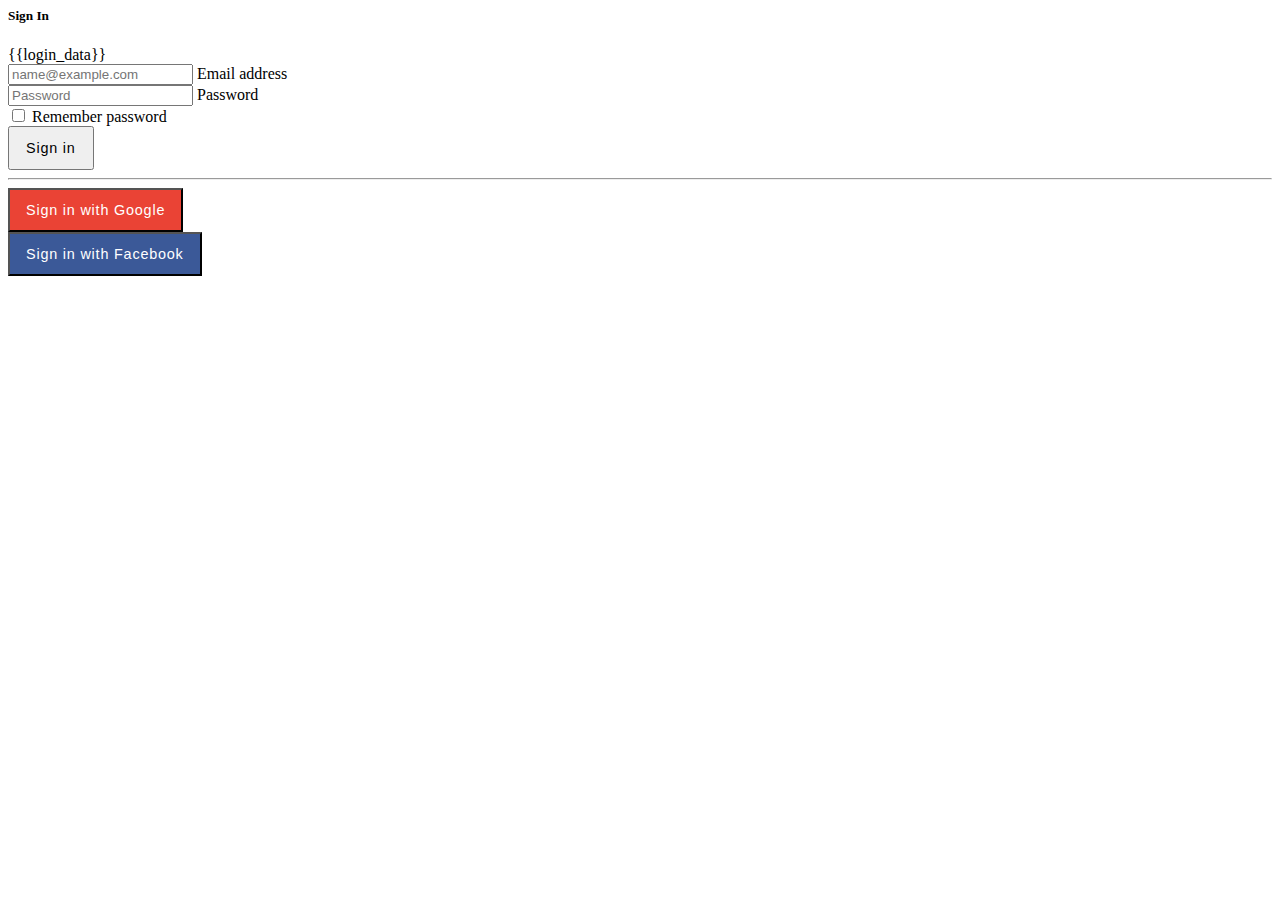
<file: plasma donor application/templates/login.html>
<html>
    <title>
        loginpage
    </title>
    <head>
        <link href="https://cdn.jsdelivr.net/npm/bootstrap@5.0.2/dist/css/bootstrap.min.css" rel="stylesheet"
     integrity="sha384-EVSTQN3/azprG1Anm3QDgpJLIm9Nao0Yz1ztcQTwFspd3yD65VohhpuuCOmLASjC" crossorigin="anonymous">
    </head>
    <style>

.btn-login {
  font-size: 0.9rem;
  letter-spacing: 0.05rem;
  padding: 0.75rem 1rem;
}

.btn-google {
  color: white !important;
  background-color: #ea4335;
}

.btn-facebook {
  color: white !important;
  background-color: #3b5998;
}
    </style>
    <body>
        <div class="container">
          <div class="row">
            <div class="col-sm-9 col-md-7 col-lg-5 mx-auto">
              <div class="card border-0 shadow rounded-3 my-5">
                <div class="card-body p-4 p-sm-5">
                  <h5 class="card-title text-center mb-5 fw-light fs-5">Sign In</h5>
                    {{login_data}}
                  <form action="/signin" method="POST">
                    <div class="form-floating mb-3">
                      <input type="email" class="form-control" id="floatingInput" placeholder="name@example.com" name="email">
                      <label for="floatingInput">Email address</label>
                    </div>
                    <div class="form-floating mb-3">
                      <input type="password" class="form-control" id="floatingPassword" placeholder="Password" name="password">
                      <label for="floatingPassword">Password</label>
                    </div>
      
                    <div class="form-check mb-3">
                      <input class="form-check-input" type="checkbox" value="" id="rememberPasswordCheck">
                      <label class="form-check-label" for="rememberPasswordCheck">
                        Remember password
                      </label>
                    </div>
                    <div class="d-grid">
                      <button class="btn btn-primary btn-login text-uppercase fw-bold" type="submit">Sign
                        in</button>
                    </div>
                    <hr class="my-4">
                    <div class="d-grid mb-2">
                      <button class="btn btn-google btn-login text-uppercase fw-bold" type="submit">
                        <i class="fab fa-google me-2"></i> Sign in with Google
                      </button>
                    </div>
                    <div class="d-grid">
                      <button class="btn btn-facebook btn-login text-uppercase fw-bold" type="submit">
                        <i class="fab fa-facebook-f me-2"></i> Sign in with Facebook
                      </button>
                    </div>
                  </form>
                </div>
              </div>
            </div>
          </div>
        </div>
      </body>
</html>
</file>
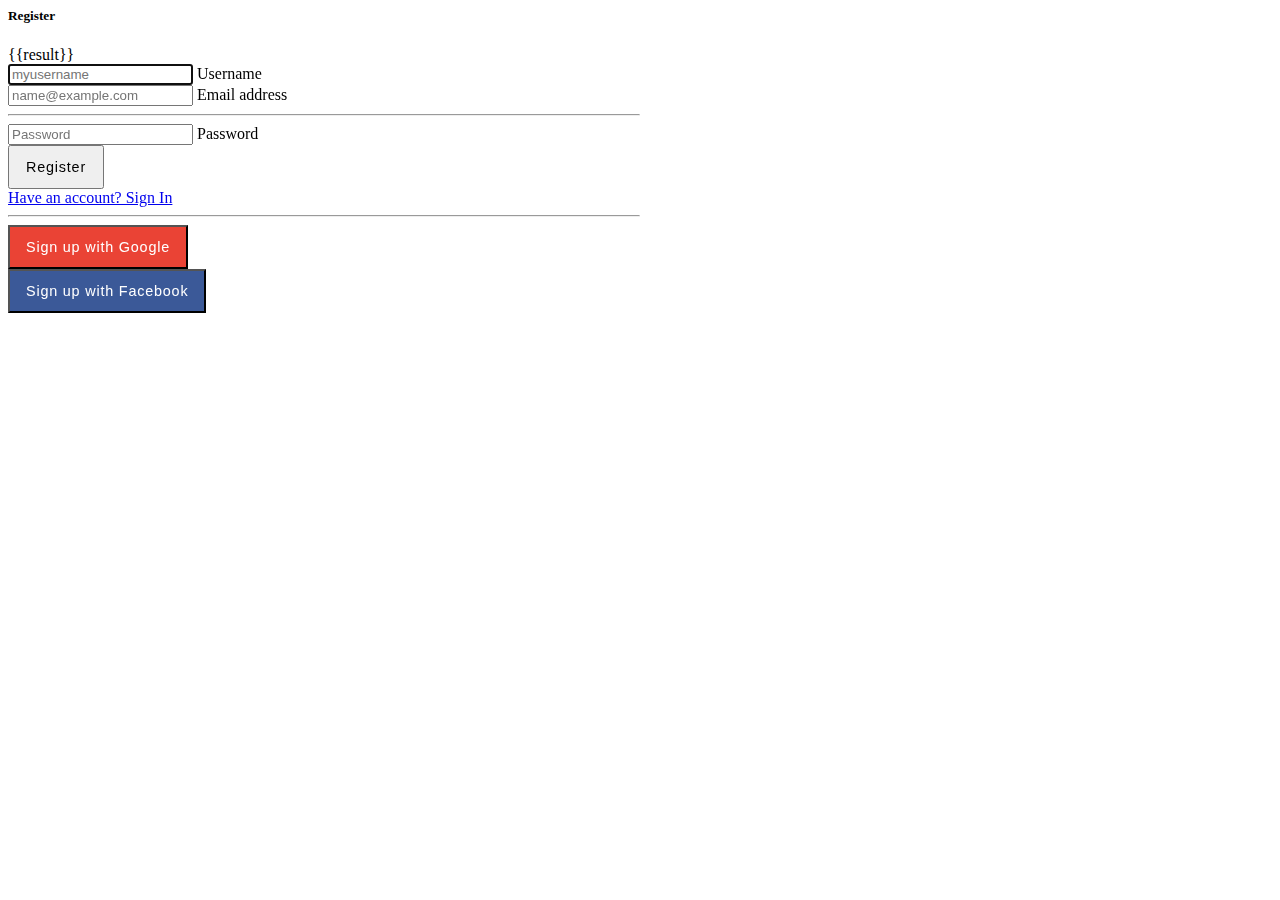
<file: plasma donor application/templates/register.html>
<html>
    <title>
        loginpage
    </title>
    <head>
        <link href="https://cdn.jsdelivr.net/npm/bootstrap@5.0.2/dist/css/bootstrap.min.css" rel="stylesheet"
     integrity="sha384-EVSTQN3/azprG1Anm3QDgpJLIm9Nao0Yz1ztcQTwFspd3yD65VohhpuuCOmLASjC" crossorigin="anonymous">
    </head>
    <style>
.container {
  width: 50%;
  background-size: cover;
}

.btn-login {
  font-size: 0.9rem;
  letter-spacing: 0.05rem;
  padding: 0.75rem 1rem;
}

.btn-google {
  color: white !important;
  background-color: #ea4335;
}
.btn-facebook {
  color: white !important;
  background-color: #3b5998;
}
</style>
<body>
    <div class="container">
      <div class="row">
        <div class="col-lg-10 col-xl-9 mx-auto">
          <div class="card flex-row my-5 border-0 shadow rounded-3 overflow-hidden">
            <div class="card-body p-4 p-sm-5">
              <h5 class="card-title text-center mb-5 fw-light fs-5">Register</h5>
             {{result}}
              <form action="/register_login" method="POST">
  
                <div class="form-floating mb-3">
                  <input type="text" class="form-control" id="floatingInputUsername" placeholder="myusername" name="name" required autofocus>
                  <label for="floatingInputUsername">Username</label>
                </div>
  
                <div class="form-floating mb-3">

                  <input type="email" class="form-control" id="floatingInputEmail" placeholder="name@example.com" name="email">
                  <label for="floatingInputEmail">Email address</label>
                </div>
  
                <hr>
  
                <div class="form-floating mb-3">
                  <input type="password" class="form-control" id="floatingPassword" placeholder="Password" name="password">
                  <label for="floatingPassword">Password</label>
                </div>
  
                <div class="d-grid mb-2">
                  <button class="btn btn-lg btn-primary btn-login fw-bold text-uppercase" type="submit">Register</button>
                </div>
  
                <a class="d-block text-center mt-2 small" href="/login">Have an account? Sign In</a>
  
                <hr class="my-4">
  
                <div class="d-grid mb-2">
                  <button class="btn btn-lg btn-google btn-login fw-bold text-uppercase" type="submit">
                    <i class="fab fa-google me-2"></i> Sign up with Google
                  </button>
                </div>
  
                <div class="d-grid">
                  <button class="btn btn-lg btn-facebook btn-login fw-bold text-uppercase" type="submit">
                    <i class="fab fa-facebook-f me-2"></i> Sign up with Facebook
                  </button>
                </div>
  
              </form>
            </div>
          </div>
        </div>
      </div>
    </div>
  </body>
  </html>
</file>
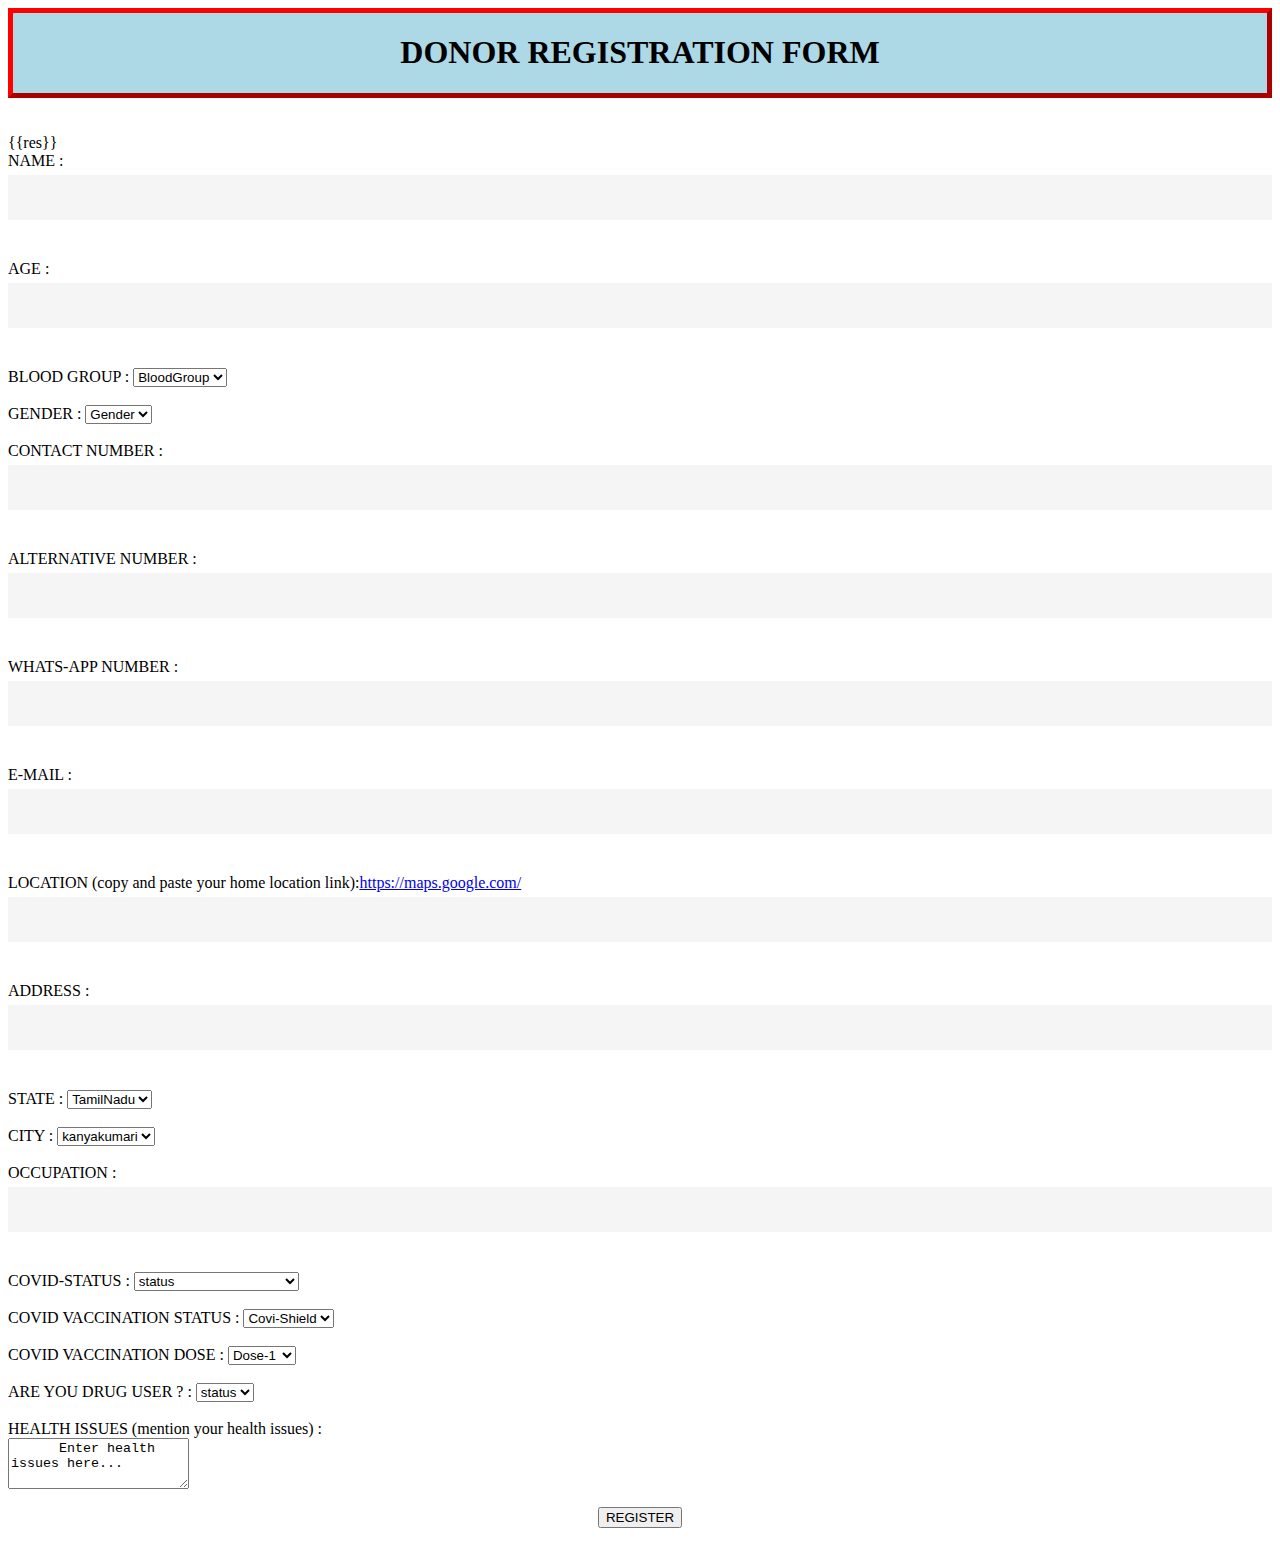
<file: plasma donor application/templates/registration.html>
<html>  
    <head>   
    <title>   Registration Page </title>  
    <link href="https://cdn.jsdelivr.net/npm/bootstrap@5.0.2/dist/css/bootstrap.min.css" rel="stylesheet"
     integrity="sha384-EVSTQN3/azprG1Anm3QDgpJLIm9Nao0Yz1ztcQTwFspd3yD65VohhpuuCOmLASjC" crossorigin="anonymous">
    </head>
    <style>
        body{
background-color: white;
}

input[type=text], input[type=password] {
    width: 100%;
    padding: 15px;
    margin: 5px 0 22px 0;
    display: inline-block;
    border: none;
    background: whitesmoke;
  }
  .div1 {
    border: 5px outset red;
    background-color: lightblue;
    text-align: center;
  }
    </style>
        <body>
      <div class="div1">
      <center>
      <h1>DONOR REGISTRATION FORM</h1>
    </center>
  </div>
    <br>  
    <br> {{res}}
    <div class="container col-5">
    <form action="/donor" method="POST">
    <table class="table table-borderless">
    <label> NAME : </label>
      <input type="text" name="name" size="40"/><br><br>


    <label> AGE : </label>     
    <input type="text" name="age" size="40"/><br><br>
    <label>  
      </label> 
    BLOOD GROUP :  
    </label>   
    <select class="form-select form-select-lg mb-3" aria-label=".form-select-lg example" name="bloodgroup">
    <option value="Course">BloodGroup</option>  
    <option value="A+">A+</option>  
    <option value="A-">A-</option>  
    <option value="B+">B+</option>  
    <option value="B-">B-</option>
    <option value="O+">O+</option> 
    <option value="O-">O-</option>  
    <option value="AB+">AB+</option>  
    <option value="AB-">AB-</option>  
    </select>    
    <br>  
    <br> 
<label>   
GENDER :  
</label>   
<select class="form-select form-select-lg mb-3" aria-label=".form-select-lg example" name="gender">
<option value="Course">Gender</option> 
 <option value="Male" >Male</option>
 <option value="female">Female</option>
 <option value="others">Others</option>
</select>    
<br>  
<br> 
<label> CONTACT NUMBER : </label>         
<input type="text" name="contactnumber" size="40"/><br><br> 
<label> ALTERNATIVE NUMBER : </label>         
<input type="text" name="alternativenumber" size="40"/><br><br>      
<label> WHATS-APP NUMBER : </label>         
<input type="text" name="whatsappnumber" size="40"/><br><br>   
<label> E-MAIL : </label>         
<input type="text" name="email" size="40"/><br><br>
<label for="basic-url" class="form-label" >LOCATION (copy and paste your home location link):</label>
  <span class="input-group-text"><a href="https://maps.google.com/"  target="_blank">https://maps.google.com/</a></span>
  <input type="text" class="form-control" id="basic-url" aria-describedby="basic-addon3" name="location"><br><br>
<label> ADDRESS : </label>         
<input type="text" name="address" size="40"/><br><br>
<label> STATE : </label>
<select class="form-select form-select-lg mb-3" aria-label=".form-select-lg example" name="state">
  <option value="tamilnadu">TamilNadu</option> 
  </select> 
<br>
<br>
<label> CITY : </label>
<select class="form-select form-select-lg mb-3" aria-label=".form-select-lg example" name="city">
  <option value="kanyakumari">kanyakumari</option> 
  <option value="Chennai">Chennai</option>
  <option value="tirunelveli">Tirunelveli</option>

  </select> 
<br>
<br>
<label> OCCUPATION : </label>         
<input type="text" name="occupation" size="40" name="occupation"/><br><br>
<label>   
    COVID-STATUS :  
    </label>   
    <select class="form-select form-select-lg mb-3" aria-label=".form-select-lg example" name="covidstatus">
    <option value="Course">status</option> 
     <option value="infected once" >infected once</option>
     <option value="infected twice">infected more than once</option>
     <option value="uninfected">uninfected</option>
    </select>    
    <br>  
    <br> 
    <label>   
      COVID VACCINATION STATUS :  
      </label>   
      <select class="form-select form-select-lg mb-3" aria-label=".form-select-lg example" name="covidvaccinationstatus">
      <option value="shield">Covi-Shield</option> 
       <option value="covaxin" >Co-Vaxin</option>
      </select>    
      <br>  
      <br>
      <label>   
        COVID VACCINATION DOSE :  
        </label>   
        <select class="form-select form-select-lg mb-3" aria-label=".form-select-lg example" name="covidvaccinationdose">
        <option value="d1">Dose-1</option> 
         <option value="d2" >Dose-2</option>
         <option value="booster" >Booster</option>
        </select>    
        <br>  
        <br>
    <label>   
        ARE YOU DRUG USER ? :  
        </label>   
        <select class="form-select form-select-lg mb-3" aria-label=".form-select-lg example" name="druguser">
        <option value="Course">status</option> 
         <option value="yes" >YES</option>
         <option value="no">NO</option>
          </select>
        <br>
    </br> 
    <label> HEALTH ISSUES (mention your health issues) : </label> 
    <br>
    <textarea class="form-control" id="exampleFormControlTextarea1" rows="3" name="comments">
      Enter health issues here...</textarea> 
      <br>
      <br>
    </table>
    <center><input type="submit" value ="REGISTER"></center>
</form>  
</div> 
</body>  
</html>
</file>
